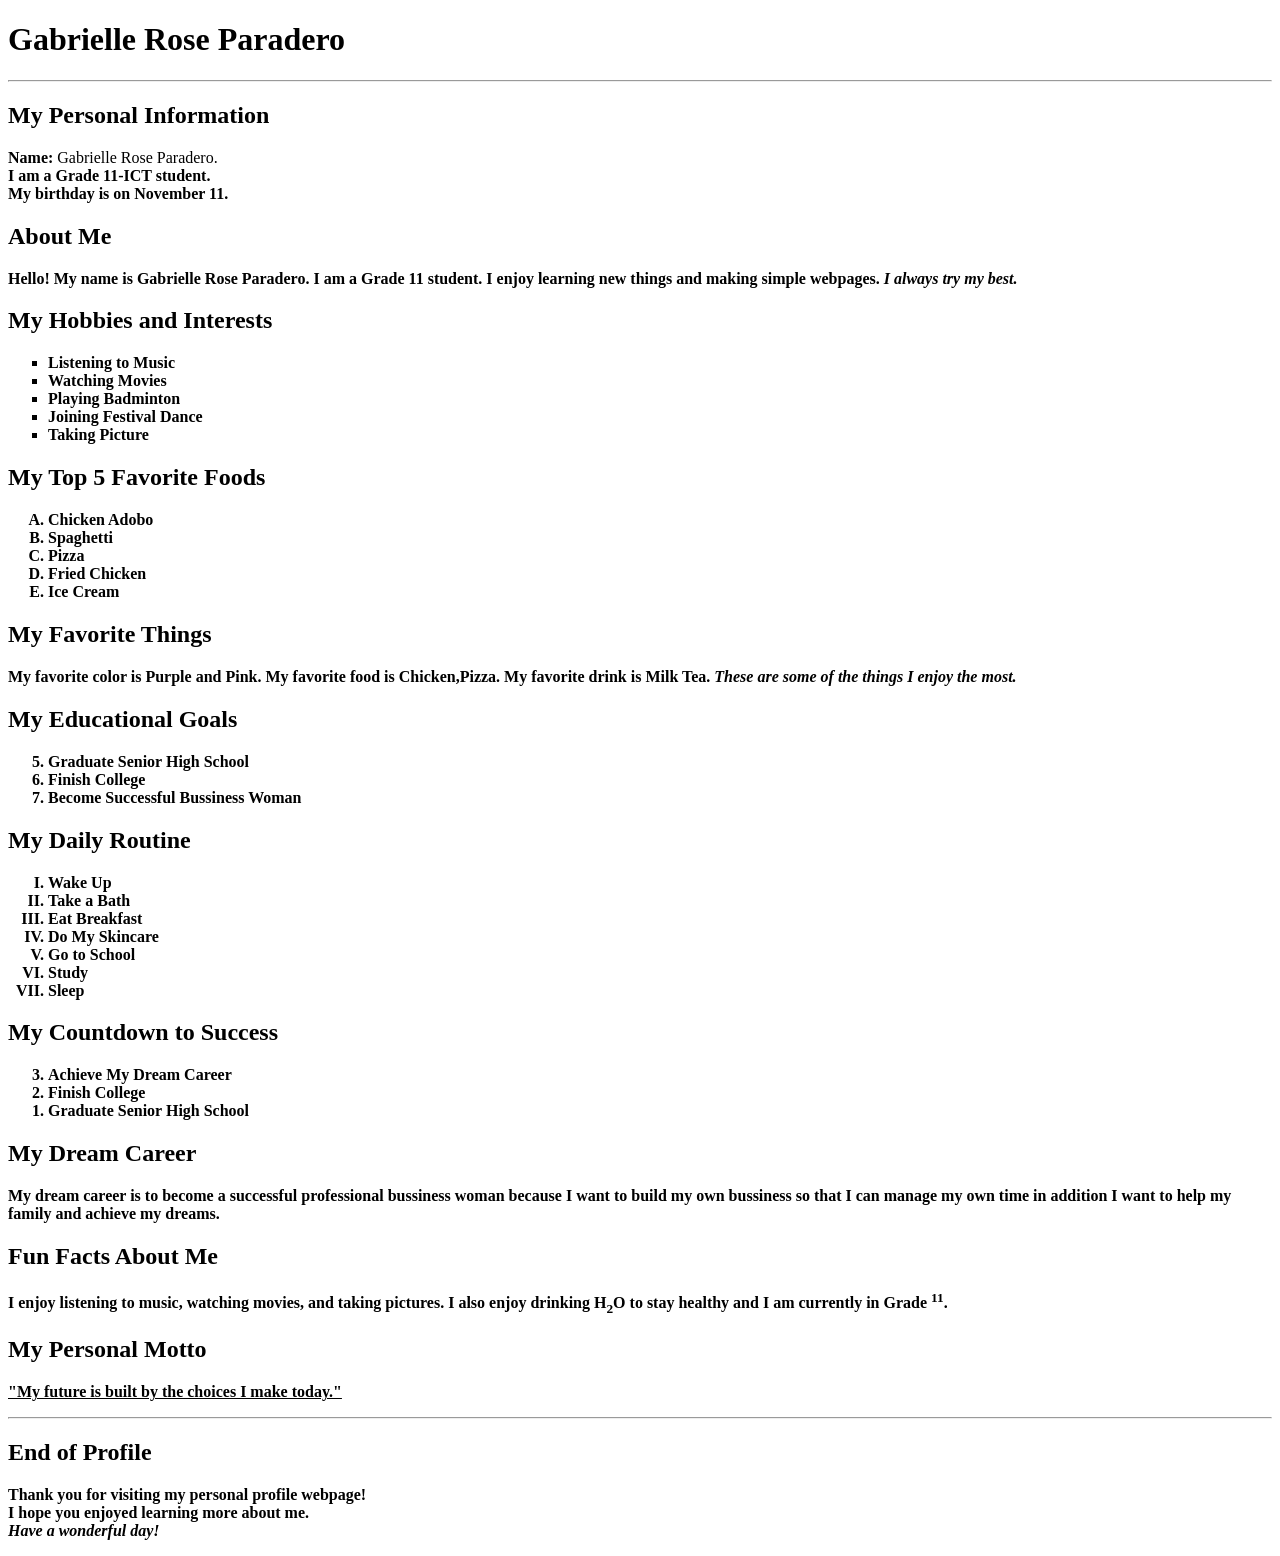
<file: index.html>
<!DOCTYPE html>
<html>
<head>
<title>My Personal Profile</title>
</head>

<body>

<h1>Gabrielle Rose Paradero</h1>

<hr>

<h2>My Personal Information</h2>

<p>
<b>Name:</b> Gabrielle Rose Paradero.<br>
<b>I am a Grade 11-ICT student.<br>
<b>My birthday is on November 11.</b>
</p>

<h2>About Me</h2>

<p>
Hello! My name is <b>Gabrielle Rose Paradero</b>. I am a Grade 11 student. I enjoy learning new things and making simple webpages. <i>I always try my best.</i>
</p>

<h2>My Hobbies and Interests</h2>

<ul type="square">

<li>Listening to Music</li>

<li>Watching Movies</li>

<li>Playing Badminton</li>

<li>Joining Festival Dance</li>

<li>Taking Picture</li>

</ul>

<h2>My Top 5 Favorite Foods</h2>

<ol type="A">

<li>Chicken Adobo</li>

<li>Spaghetti</li>

<li>Pizza</li>

<li>Fried Chicken</li>

<li>Ice Cream</li>

</ol>

<h2>My Favorite Things</h2>

<p>
My favorite color is <b>Purple and Pink</b>. My favorite food is <b>Chicken,Pizza</b>. My favorite drink is <b>Milk Tea</b>. <i>These are some of the things I enjoy the most.</i>
</p>

<h2>My Educational Goals</h2>

<ol start="5">

<li>Graduate Senior High School</li>

<li>Finish College</li>

<li>Become Successful Bussiness Woman</li>

</ol>

<h2>My Daily Routine</h2>

<ol type="I">

<li>Wake Up</li>

<li>Take a Bath</li>

<li>Eat Breakfast</li>

<li>Do My Skincare</li>

<li>Go to School</li>

<li>Study</li>

<li>Sleep</li>

</ol>

<h2>My Countdown to Success</h2>

<ol reversed>

<li>Achieve My Dream Career</li>

<li>Finish College</li>

<li>Graduate Senior High School</li>

</ol>

<h2>My Dream Career</h2>

<p>
My dream career is to become a successful professional bussiness woman because I want to build my own bussiness so that I can manage my own time in addition I want to help my family and achieve my dreams.
</p>

<h2>Fun Facts About Me</h2>

<p>
I enjoy listening to music, watching movies, and taking pictures. I also enjoy drinking H<sub>2</sub>O to stay healthy and I am currently in Grade <sup>11</sup>.
</p>

<h2>My Personal Motto</h2>

<p>
<u>"My future is built by the choices I make today."</u>
</p>

</body>

<hr>

<h2>End of Profile</h2>

<p>
<b>Thank you for visiting my personal profile webpage!</b><br>
I hope you enjoyed learning more about me.<br>
<i>Have a wonderful day!</i>
</p>

</html>
</file>
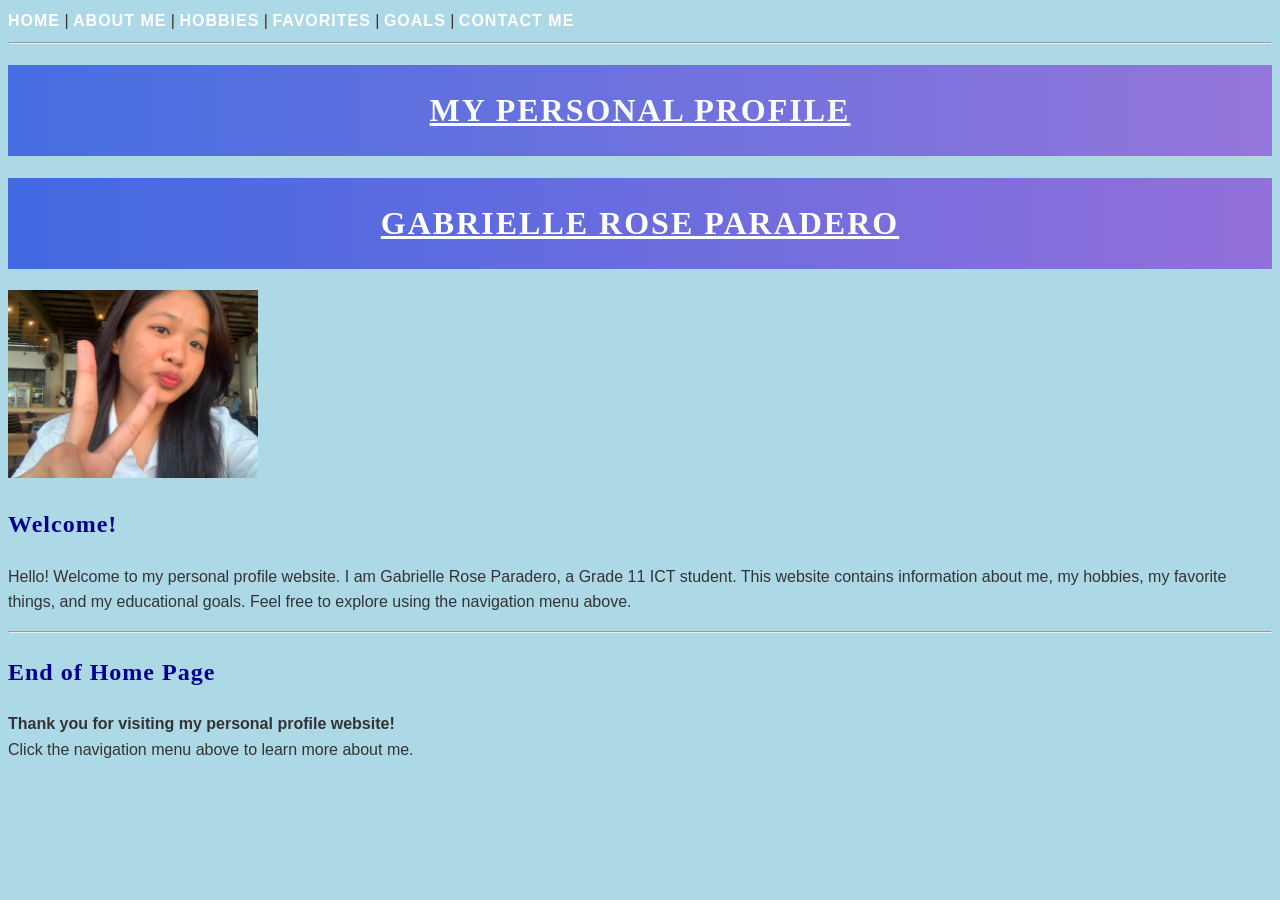
<file: Paradero_Gabrielle_MultimediaProfileCopy/index.html>
<!DOCTYPE html>
<html>
<head>
    <title>My Personal Profile - Home</title>
    <link rel="stylesheet" href="style.css">
</head>

<body>

<nav>
    <a class="nav-link" href="index.html">Home</a> |
    <a class="nav-link" href="about.html">About Me</a> |
    <a class="nav-link" href="hobbies.html">Hobbies</a> |
    <a class="nav-link" href="favorites.html">Favorites</a> |
    <a class="nav-link" href="goals.html">Goals</a> |
    <a class="nav-link" href="contact.html">Contact Me</a>
</nav>

<hr>

<header id="main-header">
    <h1>My Personal Profile</h1>
</header>

<h1>Gabrielle Rose Paradero</h1>

<img src="profile.jpg" alt="My Profile Picture" width="250">

<h2>Welcome!</h2>

<p>
Hello! Welcome to my personal profile website.
I am Gabrielle Rose Paradero, a Grade 11 ICT student.
This website contains information about me, my hobbies,
my favorite things, and my educational goals.
Feel free to explore using the navigation menu above.
</p>

<hr>

<h2>End of Home Page</h2>

<p>
<b>Thank you for visiting my personal profile website!</b><br>
Click the navigation menu above to learn more about me.
</p>

</body>
</html>
</file>
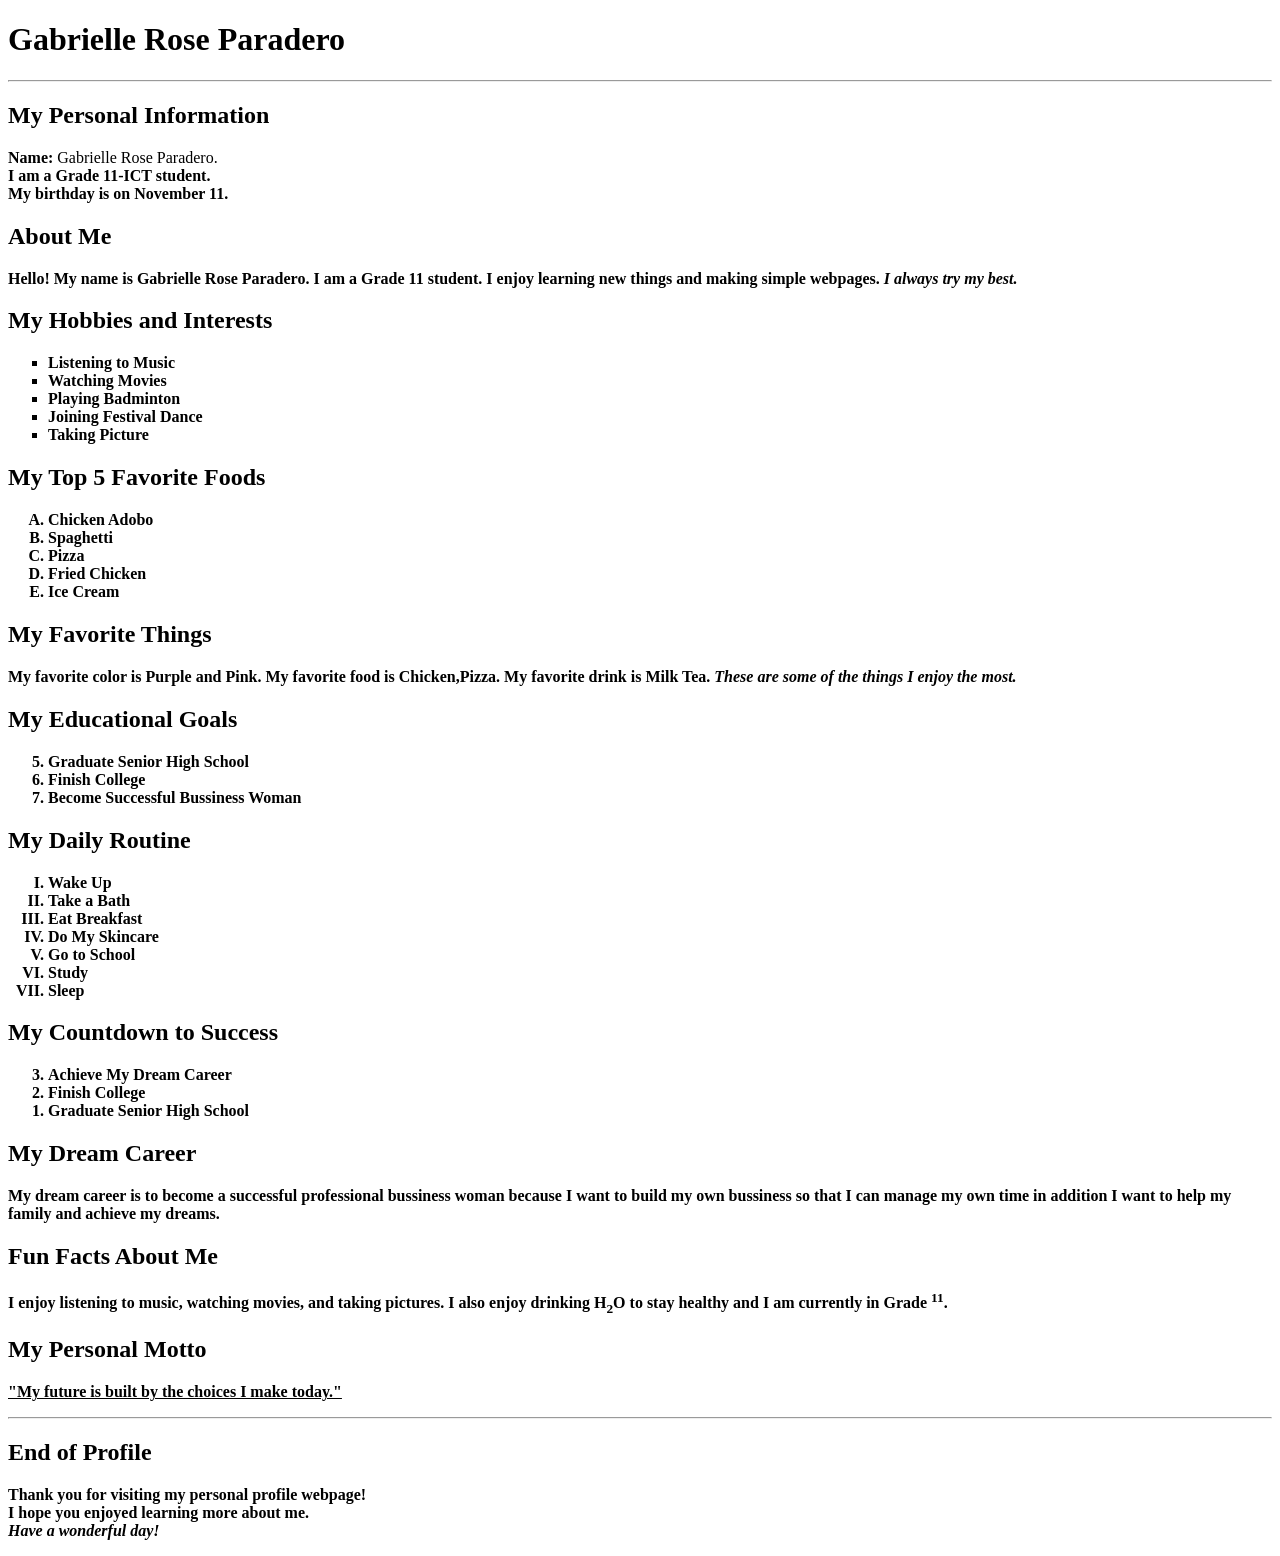
<file: Paradero_Gabrielle_ProfileWithLists.html>
<!DOCTYPE html>
<html>
<head>
<title>My Personal Profile</title>
</head>

<body>

<h1>Gabrielle Rose Paradero</h1>

<hr>

<h2>My Personal Information</h2>

<p>
<b>Name:</b> Gabrielle Rose Paradero.<br>
<b>I am a Grade 11-ICT student.<br>
<b>My birthday is on November 11.</b>
</p>

<h2>About Me</h2>

<p>
Hello! My name is <b>Gabrielle Rose Paradero</b>. I am a Grade 11 student. I enjoy learning new things and making simple webpages. <i>I always try my best.</i>
</p>

<h2>My Hobbies and Interests</h2>

<ul type="square">

<li>Listening to Music</li>

<li>Watching Movies</li>

<li>Playing Badminton</li>

<li>Joining Festival Dance</li>

<li>Taking Picture</li>

</ul>

<h2>My Top 5 Favorite Foods</h2>

<ol type="A">

<li>Chicken Adobo</li>

<li>Spaghetti</li>

<li>Pizza</li>

<li>Fried Chicken</li>

<li>Ice Cream</li>

</ol>

<h2>My Favorite Things</h2>

<p>
My favorite color is <b>Purple and Pink</b>. My favorite food is <b>Chicken,Pizza</b>. My favorite drink is <b>Milk Tea</b>. <i>These are some of the things I enjoy the most.</i>
</p>

<h2>My Educational Goals</h2>

<ol start="5">

<li>Graduate Senior High School</li>

<li>Finish College</li>

<li>Become Successful Bussiness Woman</li>

</ol>

<h2>My Daily Routine</h2>

<ol type="I">

<li>Wake Up</li>

<li>Take a Bath</li>

<li>Eat Breakfast</li>

<li>Do My Skincare</li>

<li>Go to School</li>

<li>Study</li>

<li>Sleep</li>

</ol>

<h2>My Countdown to Success</h2>

<ol reversed>

<li>Achieve My Dream Career</li>

<li>Finish College</li>

<li>Graduate Senior High School</li>

</ol>

<h2>My Dream Career</h2>

<p>
My dream career is to become a successful professional bussiness woman because I want to build my own bussiness so that I can manage my own time in addition I want to help my family and achieve my dreams.
</p>

<h2>Fun Facts About Me</h2>

<p>
I enjoy listening to music, watching movies, and taking pictures. I also enjoy drinking H<sub>2</sub>O to stay healthy and I am currently in Grade <sup>11</sup>.
</p>

<h2>My Personal Motto</h2>

<p>
<u>"My future is built by the choices I make today."</u>
</p>

</body>

<hr>

<h2>End of Profile</h2>

<p>
<b>Thank you for visiting my personal profile webpage!</b><br>
I hope you enjoyed learning more about me.<br>
<i>Have a wonderful day!</i>
</p>

</html>
</file>
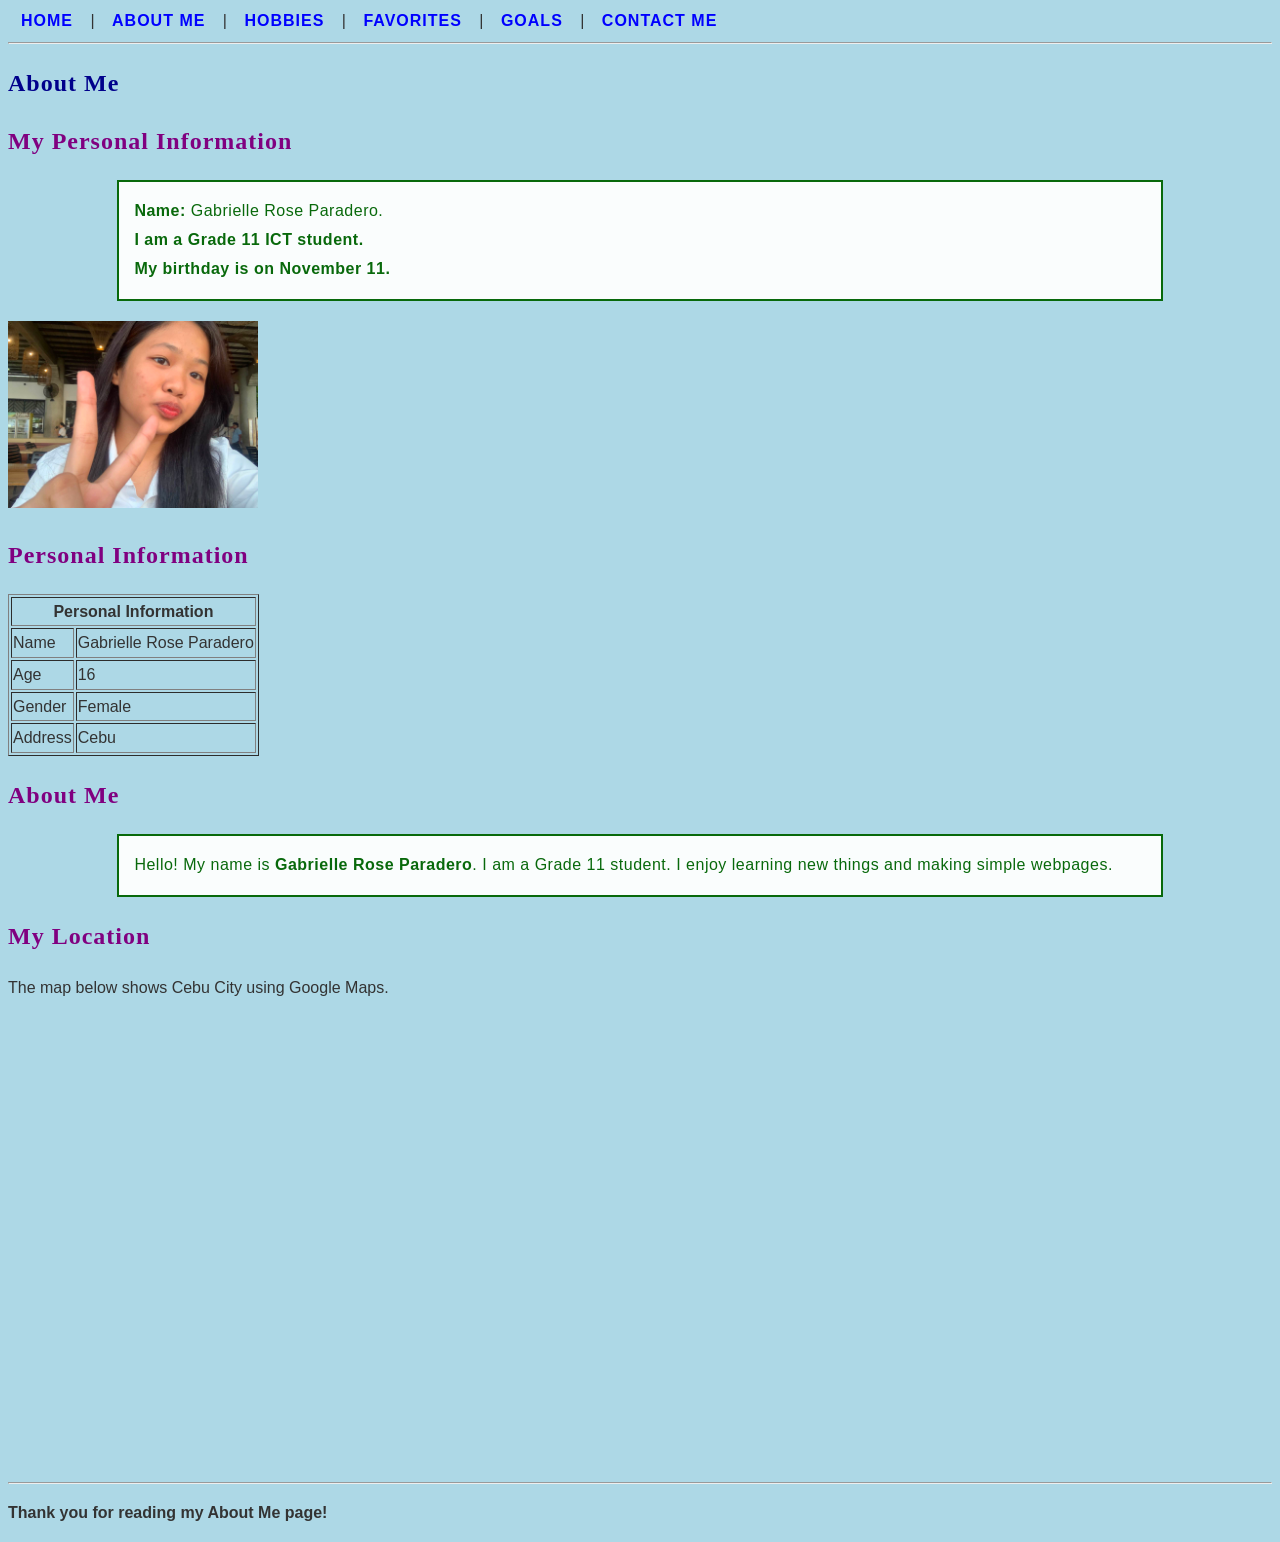
<file: Paradero_Gabrielle_MultimediaProfile/about.html>
<!DOCTYPE html>
<html>
<head>
    <title>About Me</title>
    <link rel="stylesheet" href="style.css">
</head>

<body>

<nav>
    <a class="nav-link" href="index.html">Home</a> |
    <a class="nav-link" href="about.html">About Me</a> |
    <a class="nav-link" href="hobbies.html">Hobbies</a> |
    <a class="nav-link" href="favorites.html">Favorites</a> |
    <a class="nav-link" href="goals.html">Goals</a> |
    <a class="nav-link" href="contact.html">Contact Me</a>
</nav>

<hr>

<h2>About Me</h2>

<h2 class="section-title"> My Personal Information</h2>

<p class="profile-info">
<b>Name:</b> Gabrielle Rose Paradero.<br>
<b>I am a Grade 11 ICT student.</b><br>
<b>My birthday is on November 11.</b><br>
</p>

<img src="profile.jpg" alt="My Profile Picture" width="250">

<h2 class="section-title">Personal Information</h2>

<table border="1">
<tr>
<th colspan="2">Personal Information</th>
</tr>

<tr>
<td>Name</td>
<td>Gabrielle Rose Paradero</td>
</tr>

<tr>
<td>Age</td>
<td>16</td>
</tr>

<tr>
<td>Gender</td>
<td>Female</td>
</tr>

<tr>
<td>Address</td>
<td>Cebu</td>
</tr>

</table>

<h2 class="section-title">About Me</h2>

<p class="profile-info">
Hello! My name is <b>Gabrielle Rose Paradero</b>. I am a Grade 11 student. I enjoy learning new things and making simple webpages.
</p>

<h2 class="section-title">My Location</h2>

<p>
The map below shows Cebu City using Google Maps.
</p>

<iframe src="https://www.google.com/maps/embed?pb=!1m18!1m12!1m3!1d9337.25090791818!2d123.94653064439802!3d10.275244884096503!2m3!1f0!2f0!3f0!3m2!1i1024!2i768!4f13.1!3m3!1m2!1s0x33a99a12fdbdce27%3A0xf5ef4addcaf6062f!2sRGE%20Agridev%20Corp.!5e0!3m2!1sen!2sph!4v1785931201587!5m2!1sen!2sph" width="600" height="450" style="border:0;" allowfullscreen="" loading="lazy" referrerpolicy="strict-origin-when-cross-origin"></iframe>

<hr>

<p><b>Thank you for reading my About Me page!</b></p>

</body>
</html>
</file>
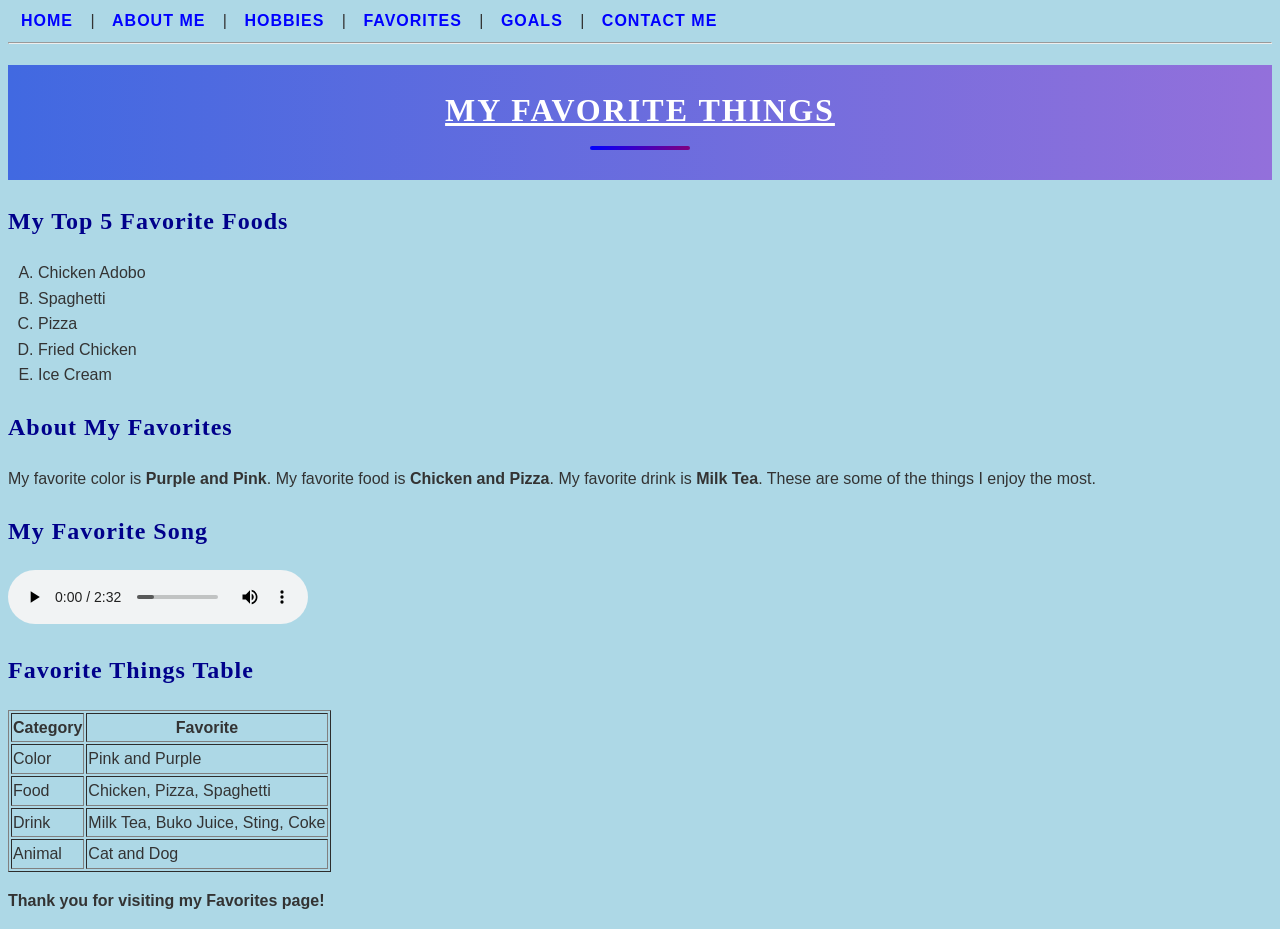
<file: Paradero_Gabrielle_MultimediaProfile/favorites.html>
<!DOCTYPE html>
<html>
<head>
    <title>Favorite Things</title>
    <link rel="stylesheet" href="style.css">
</head>

<body>

<nav>
    <a class="nav-link" href="index.html">Home</a> |
    <a class="nav-link" href="about.html">About Me</a> |
    <a class="nav-link" href="hobbies.html">Hobbies</a> |
    <a class="nav-link" href="favorites.html">Favorites</a> |
    <a class="nav-link" href="goals.html">Goals</a> |
    <a class="nav-link" href="contact.html">Contact Me</a>
</nav>

<hr>

<h1>My Favorite Things</h1>

<h2>My Top 5 Favorite Foods</h2>

<ol type="A">
    <li>Chicken Adobo</li>
    <li>Spaghetti</li>
    <li>Pizza</li>
    <li>Fried Chicken</li>
    <li>Ice Cream</li>
</ol>

<h2>About My Favorites</h2>

<p>
My favorite color is <b>Purple and Pink</b>. My favorite food is <b>Chicken and Pizza</b>. My favorite drink is <b>Milk Tea</b>. These are some of the things I enjoy the most.
</p>

<h2>My Favorite Song</h2>

<audio controls>
    <source src="favorite.mp3" type="audio/mpeg">
    Your browser does not support the audio element.
</audio>

<h2>Favorite Things Table</h2>

<table border="1">

<tr>
    <th>Category</th>
    <th>Favorite</th>
</tr>

<tr>
    <td>Color</td>
    <td>Pink and Purple</td>
</tr>

<tr>
    <td>Food</td>
    <td>Chicken, Pizza, Spaghetti</td>
</tr>

<tr>
    <td>Drink</td>
    <td>Milk Tea, Buko Juice, Sting, Coke</td>
</tr>

<tr>
    <td>Animal</td>
    <td>Cat and Dog</td>
</tr>

</table>

<p><b>Thank you for visiting my Favorites page!</b></p>

</body>
</html>
</file>
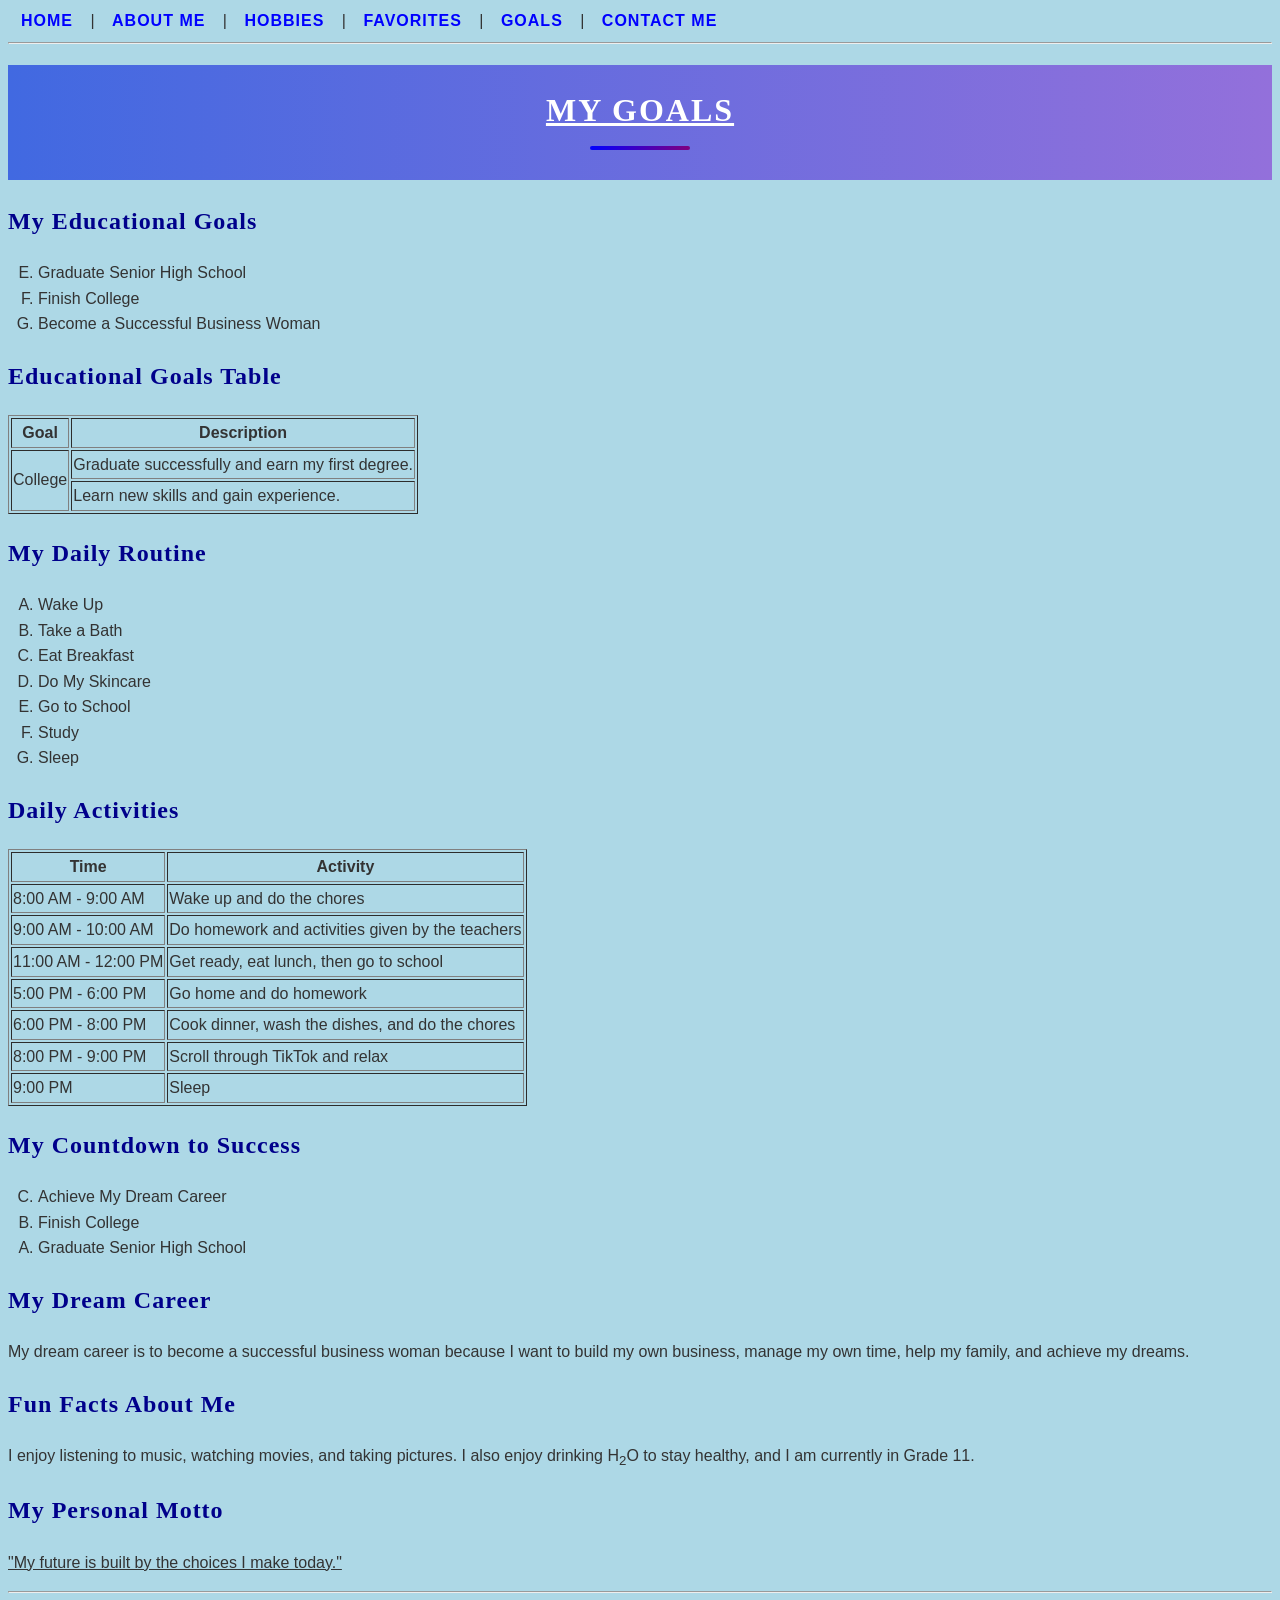
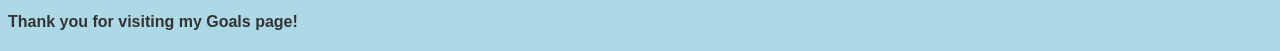
<file: Paradero_Gabrielle_MultimediaProfile/goals.html>
<!DOCTYPE html>
<html>
<head>
    <title>Goals</title>
    <link rel="stylesheet" href="style.css">
</head>

<body>

<nav>
    <a class="nav-link" href="index.html">Home</a> |
    <a class="nav-link" href="about.html">About Me</a> |
    <a class="nav-link" href="hobbies.html">Hobbies</a> |
    <a class="nav-link" href="favorites.html">Favorites</a> |
    <a class="nav-link" href="goals.html">Goals</a> |
    <a class="nav-link" href="contact.html">Contact Me</a>
</nav>

<hr>

<h1>My Goals</h1>

<h2>My Educational Goals</h2>

<ol start="5">
    <li>Graduate Senior High School</li>
    <li>Finish College</li>
    <li>Become a Successful Business Woman</li>
</ol>

<h2>Educational Goals Table</h2>

<table border="1">

<tr>
    <th>Goal</th>
    <th>Description</th>
</tr>

<tr>
    <td rowspan="2">College</td>
    <td>Graduate successfully and earn my first degree.</td>
</tr>

<tr>
    <td>Learn new skills and gain experience.</td>
</tr>

</table>

<h2>My Daily Routine</h2>

<ol type="I">
    <li>Wake Up</li>
    <li>Take a Bath</li>
    <li>Eat Breakfast</li>
    <li>Do My Skincare</li>
    <li>Go to School</li>
    <li>Study</li>
    <li>Sleep</li>
</ol>

<h2>Daily Activities</h2>

<table border="1">

<tr>
    <th>Time</th>
    <th>Activity</th>
</tr>

<tr>
    <td>8:00 AM - 9:00 AM</td>
    <td>Wake up and do the chores</td>
</tr>

<tr>
    <td>9:00 AM - 10:00 AM</td>
    <td>Do homework and activities given by the teachers</td>
</tr>

<tr>
    <td>11:00 AM - 12:00 PM</td>
    <td>Get ready, eat lunch, then go to school</td>
</tr>

<tr>
    <td>5:00 PM - 6:00 PM</td>
    <td>Go home and do homework</td>
</tr>

<tr>
    <td>6:00 PM - 8:00 PM</td>
    <td>Cook dinner, wash the dishes, and do the chores</td>
</tr>

<tr>
    <td>8:00 PM - 9:00 PM</td>
    <td>Scroll through TikTok and relax</td>
</tr>

<tr>
    <td>9:00 PM</td>
    <td>Sleep</td>
</tr>

</table>

<h2>My Countdown to Success</h2>

<ol reversed>
    <li>Achieve My Dream Career</li>
    <li>Finish College</li>
    <li>Graduate Senior High School</li>
</ol>

<h2>My Dream Career</h2>

<p>
My dream career is to become a successful business woman because I want to build my own business, manage my own time, help my family, and achieve my dreams.
</p>

<h2>Fun Facts About Me</h2>

<p>
I enjoy listening to music, watching movies, and taking pictures. I also enjoy drinking H<sub>2</sub>O to stay healthy, and I am currently in Grade 11.
</p>

<h2>My Personal Motto</h2>

<p>
<u>"My future is built by the choices I make today."</u>
</p>

<hr>

<p><b>Thank you for visiting my Goals page!</b></p>

</body>
</html>
</file>
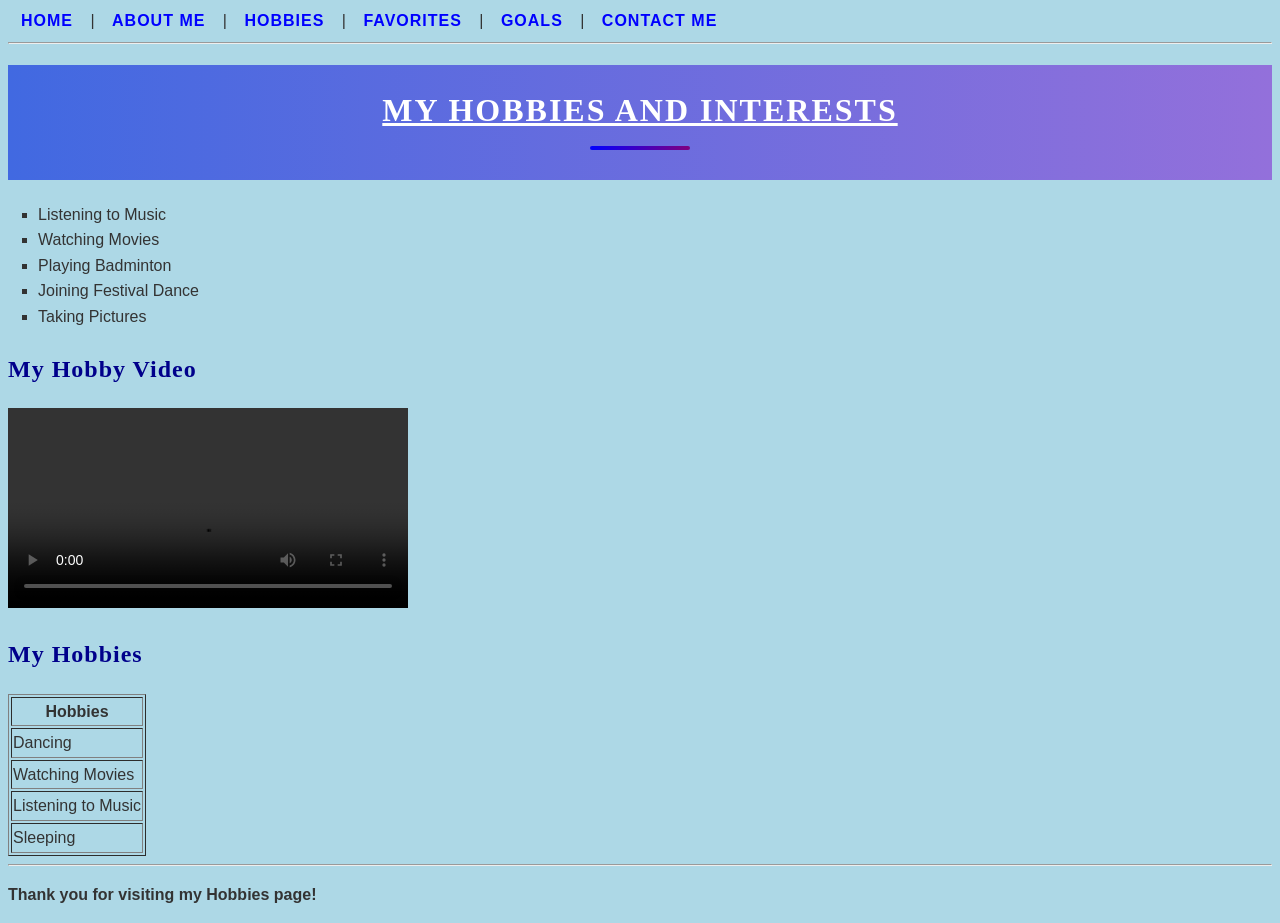
<file: Paradero_Gabrielle_MultimediaProfile/hobbies.html>
<!DOCTYPE html>
<html>
<head>
    <title>Hobbies</title>
    <link rel="stylesheet" href="style.css">
</head>

<body>

<nav>
    <a class="nav-link" href="index.html">Home</a> |
    <a class="nav-link" href="about.html">About Me</a> |
    <a class="nav-link" href="hobbies.html">Hobbies</a> |
    <a class="nav-link" href="favorites.html">Favorites</a> |
    <a class="nav-link" href="goals.html">Goals</a> |
    <a class="nav-link" href="contact.html">Contact Me</a>
</nav>

<hr>

<h1>My Hobbies and Interests</h1>

<ul type="square">
    <li>Listening to Music</li>
    <li>Watching Movies</li>
    <li>Playing Badminton</li>
    <li>Joining Festival Dance</li>
    <li>Taking Pictures</li>
</ul>

<h2>My Hobby Video</h2>

<video width="400" controls>
    <source src="hobby.mp4" type="video/mp4">
    Your browser does not support the video tag.
</video>

<h2>My Hobbies</h2>

<table border="1">
<tr>
    <th>Hobbies</th>
</tr>

<tr>
    <td>Dancing</td>
</tr>

<tr>
    <td>Watching Movies</td>
</tr>

<tr>
    <td>Listening to Music</td>
</tr>

<tr>
    <td>Sleeping</td>
</tr>

</table>

<hr>

<p><b>Thank you for visiting my Hobbies page!</b></p>

</body>
</html>
</file>
<file: Paradero_Gabrielle_MultimediaProfileCopy/style.css>
body {

    color: #333333;

    background-color: lightblue;

    font-family: Arial, sans-serif;

    font-size: 16px;

    line-height: 1.6;

}


/* Main Heading */

h1 {

    text-align: center;

    text-transform: uppercase;

    text-decoration: underline;

    letter-spacing: 2px;

    font-family: Georgia, serif;

    font-size: 32px;

    font-weight: bold;

    color: white;

    background: linear-gradient(to right, #4169e1, #9370db);

    padding: 20px;

}


/* Other Headings */

h2 {

    color: darkblue;

    font-family: Georgia, serif;

    font-size: 24px;

    font-weight: bold;

    letter-spacing: 1px;

}


/* Profile Information */

.profile-info {

    color: darkgreen;

    font-family: Arial, sans-serif;

    font-size: 16px;

    line-height: 1.8;

    letter-spacing: 0.5px;

    background-color: white;

    padding: 15px;

    opacity: 0.95;

}


/* Navigation */

.nav-link {

    color: white;

    font-family: Arial, sans-serif;

    font-size: 16px;

    font-weight: bold;

    text-decoration: none;

    text-transform: uppercase;

    letter-spacing: 1px;

}


/* Section Titles */

.section-title {

    color: purple;

    font-family: Georgia, serif;

    font-size: 24px;

    font-weight: bold;

    text-transform: capitalize;

}


/* Form Labels */

.form-label {

    font-family: Arial, sans-serif;

    font-size: 16px;

    font-weight: bold;

}


/* Form Inputs */

.form-input {

    color: blue;

    font-family: Arial, sans-serif;

    font-size: 15px;

}


/* Buttons */

.btn {

    font-family: Arial, sans-serif;

    font-size: 16px;

    font-weight: bold;

}


/* Primary Button */

.primary {

    color: white;

    background-color: darkblue;

}


/* Main Header */

#main-header {

    text-align: center;

    background-color: lightgray;

    opacity: 0.95;

}


/* Contact Section */

#contact-section {

    text-align: center;

    text-transform: uppercase;

    letter-spacing: 2px;

    color: darkblue;

    background: linear-gradient(to right, lightyellow, lavender);

    padding: 15px;

}

/* Contact Form */

form {
    background: linear-gradient(to bottom, white, lavender);
    color: #333333;
    font-family: Arial, sans-serif;
    font-size: 16px;
    line-height: 1.6;
    padding: 20px;
    opacity: 0.95;
}

 /* Updated for CSS Lesson 2.1 */   

 /* test change */

 /* GitHub test */
</file>
<file: Paradero_Gabrielle_MultimediaProfile/style.css>
body {

    color: #333333;

    background-color: lightblue;

    font-family: Arial, sans-serif;

    font-size: 16px;

    line-height: 1.6;

}


/* Main Heading */

h1 {

    text-align: center;

    text-transform: uppercase;

    text-decoration: underline;

    letter-spacing: 2px;

    font-family: Georgia, serif;

    font-size: 32px;

    font-weight: bold;

    color: white;

    background: linear-gradient(to right, #4169e1, #9370db);

    padding: 20px;

}


/* Other Headings */

h2 {

    color: darkblue;

    font-family: Georgia, serif;

    font-size: 24px;

    font-weight: bold;

    letter-spacing: 1px;

}


/* Profile Information */

.profile-info {
    color: darkgreen;
    font-family: Arial, sans-serif;
    font-size: 16px;
    line-height: 1.8;
    letter-spacing: 0.5px;
    background-color: white;

    /* CSS Box Model */
    width: 80%;
    height: auto;
    padding: 15px;
    border: 2px solid darkgreen;
    margin: 20px auto;

    opacity: 0.95;
}


/* Navigation */

.nav-link {

    color: white;

    font-family: Arial, sans-serif;

    font-size: 16px;

    font-weight: bold;

    text-decoration: none;

    text-transform: uppercase;

    letter-spacing: 1px;

}


/* Section Titles */

.section-title {

    color: purple;

    font-family: Georgia, serif;

    font-size: 24px;

    font-weight: bold;

    text-transform: capitalize;

}


/* Form Labels */

.form-label {

    font-family: Arial, sans-serif;

    font-size: 16px;

    font-weight: bold;

}


/* Form Inputs */

.form-input {

    color: blue;

    font-family: Arial, sans-serif;

    font-size: 15px;

}


/* Buttons */

.btn {

    font-family: Arial, sans-serif;

    font-size: 16px;

    font-weight: bold;

}


/* Primary Button */

.primary {

    color: white;

    background-color: darkblue;

}


/* Main Header */

#main-header {
    position: relative;
    z-index: 10;
    text-align: center;
    background-color: lightgray;
    padding: 20px;
    border: 2px solid darkblue;
    margin-bottom: 20px;
    opacity: 0.95;
}


/* Contact Section */

#contact-section {

    text-align: center;

    text-transform: uppercase;

    letter-spacing: 2px;

    color: darkblue;

    background: linear-gradient(to right, lightyellow, lavender);

    padding: 15px;

}

/* Contact Form */

form {
    background: linear-gradient(to bottom, white, lavender);
    color: #333333;
    font-family: Arial, sans-serif;
    font-size: 16px;
    line-height: 1.6;
    padding: 20px;
    opacity: 0.95;
}

 /* Updated for CSS Lesson 2.1 */
 
 /* CSS Lists */

ul {
    list-style-type: square;
    padding-left: 30px;
}

ol {
    list-style-type: upper-alpha;
    padding-left: 30px;
}

/* CSS Links */

.nav-link {
    padding: 8px;
    margin: 5px;
    text-decoration: none;
}

.nav-link:link {
    color: blue;
}

.nav-link:visited {
    color: purple;
}

.nav-link:hover {
    color: red;
    text-decoration: underline;
}

.nav-link:active {
    color: green;
}

.profile-image {
    position: relative;
    z-index: 2;
    float: left;
    margin: 10px 20px 10px 0;
    border: 3px solid darkblue;
}

/* Clear Float */

.clear-section {
    clear: both;
}


/* MY PHOTO GALLERY */

#gallery {
    margin: 30px auto;
    padding: 20px;
    text-align: center;
}

.gallery {
    display: grid;
    grid-template-columns: repeat(2, 1fr);
    gap: 20px;
    max-width: 800px;
    margin: 20px auto;
}

.gallery img {
    width: 100%;
    height: 220px;
    object-fit: cover;
    border-radius: 12px;
    border: 3px solid white;
    box-shadow: 0 4px 10px rgba(0, 0, 0, 0.2);
}


/* PICTURE HOVER EFFECT */

.gallery img {
    transition: transform 0.3s ease, box-shadow 0.3s ease;
}

.gallery img:hover {
    transform: scale(1.05);
    box-shadow: 0 8px 18px rgba(0, 0, 0, 0.3);
}


/* NAVIGATION LINK EFFECTS */

.nav-link:hover {
    color: purple;
    text-decoration: underline;
}

.nav-link:active {
    color: red;
}

.nav-link:visited {
    color: darkgreen;
}


/* CONTACT FORM FOCUS EFFECT */

input:focus,
textarea:focus {
    outline: 2px solid royalblue;
    border-color: royalblue;
    background-color: #f0f8ff;
}


/* BUTTON HOVER AND CLICK EFFECTS */

button:hover,
input[type="submit"]:hover {
    opacity: 0.8;
    cursor: pointer;
}

button:active,
input[type="submit"]:active {
    transform: scale(0.98);
}



#gallery h2::before {
    content: "[ ";
    color: purple;
    font-weight: bold;
}

#gallery h2::after {
    content: " ]";
    color: purple;
    font-weight: bold;
} 

/* Add a decorative line under h1 headings */
h1::after {
    content: "";
    display: block;
    width: 100px;
    height: 4px;
    background: linear-gradient(to right, blue, purple);
    margin: 10px auto;
    border-radius: 5px;
}
</file>
